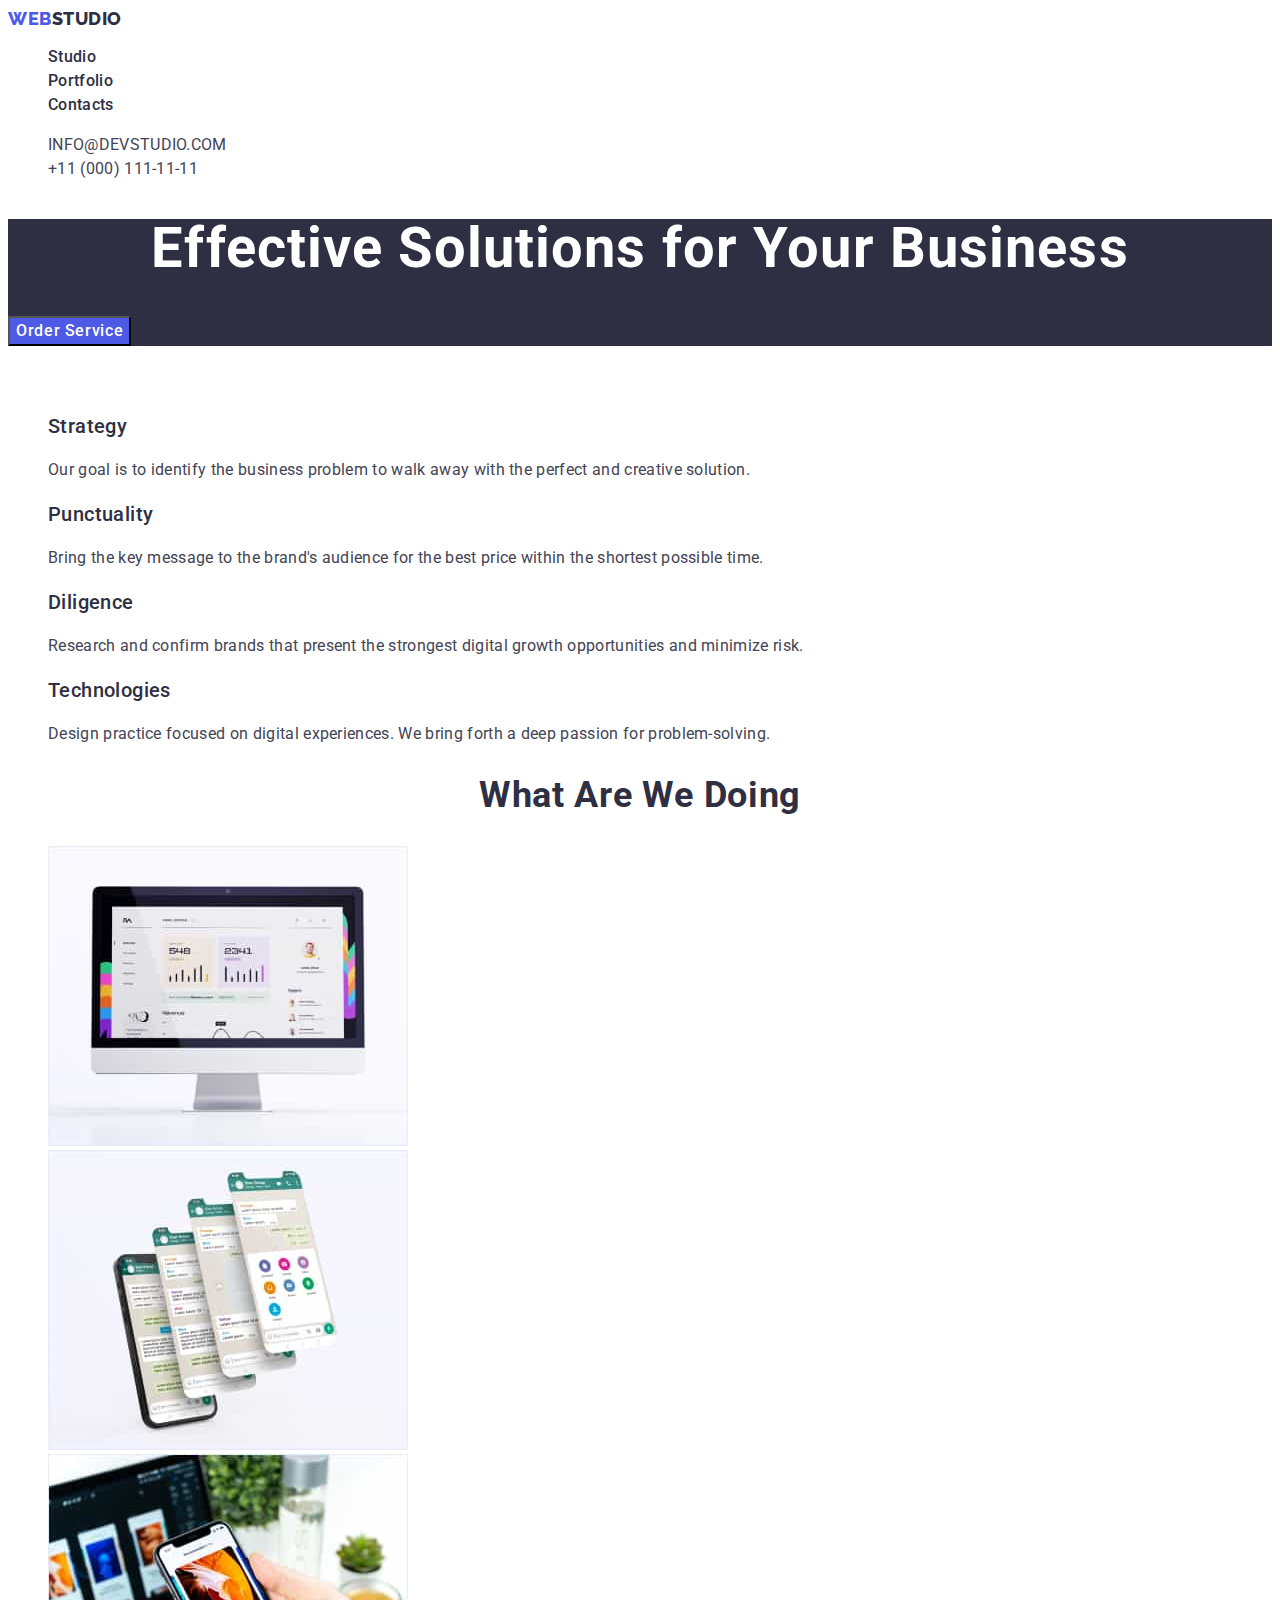
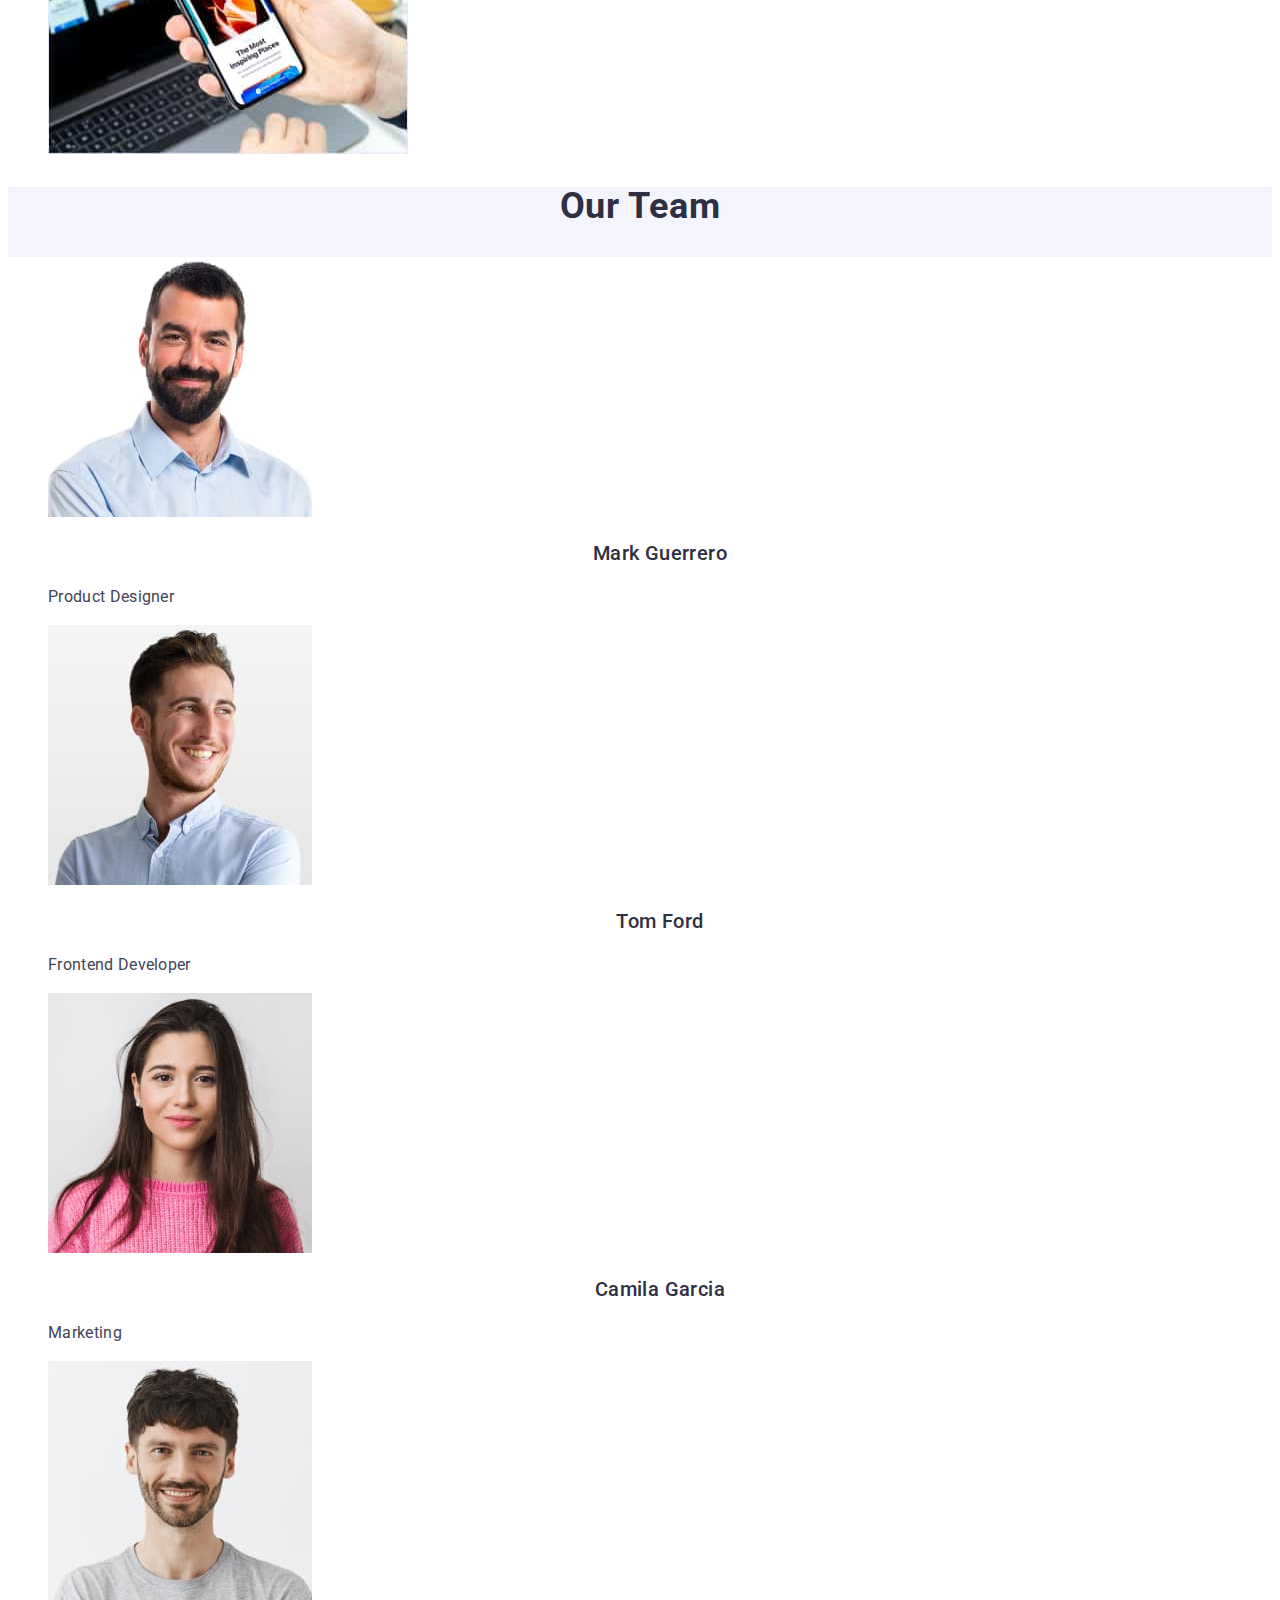
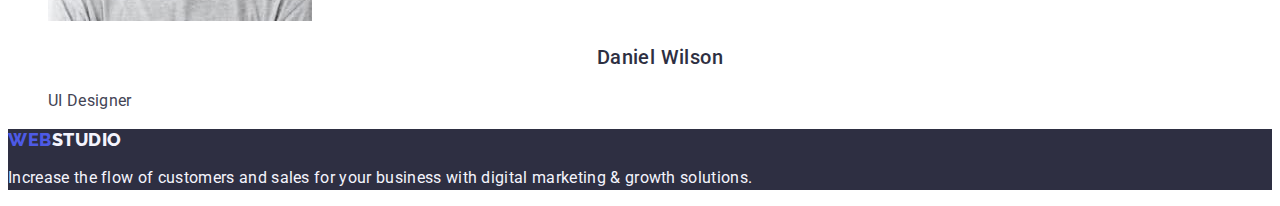
<file: index.html>
<!DOCTYPE html>
<html lang="en">

<head>
    <meta charset="UTF-8">
    <meta name="viewport" content="width=device-width, initial-scale=1.0">
    <link rel="preconnect" href="https://fonts.googleapis.com">
    <link rel="preconnect" href="https://fonts.gstatic.com" crossorigin>
    <link
        href="https://fonts.googleapis.com/css2?family=Raleway:wght@800&family=Roboto:wght@400;500;700;900&display=swap"
        rel="stylesheet">

    <link rel="stylesheet" href="./css/styles.css">
    <title>goit-markup-hw-02</title>

</head>

<body>
    <header class="header">

        <nav class="nav-menu">
            <!-- Logo -->
            <a class="logo link" href="./index.html">Web<span class="logo-accent">Studio</span></a>

            <!-- Menu Nav-->
            <ul class="nav-menu list">
                <li><a class="nav-item link" href="./index.html">Studio</a></li>
                <li><a class="nav-item link" href="./portfolio.html">Portfolio</a></li>
                <li><a class="nav-item link" href="">Contacts</a></li>
            </ul>

        </nav>

        <address class="informacion">
            <ul class="inf-contact list">
                <li><a class="contact link" href="mailto:info@devstudio.com">info@devstudio.com</a></li>
                <li><a class="contact link" href="tel:+110001111111">+11 (000) 111-11-11</a>
                </li>
            </ul>
        </address>

    </header>

<main>
    <!-- секция 1 -->
    <section class="hero-section">

        <h1 class="hero-title">Effective Solutions for Your Business</h1>

        <button type="button" class="hero-button ">Order Service</button>
    </section>

    <!-- секция 2 -->
    <section  class="section2">
        <!-- Заголовок (будет скрыт) ?visually-? -->
        <h2 style="visibility: hidden;">Effective Solutions for Your Business</h2>

     
            <!-- Feature 1 -->
            <ul class="list">
                <li class="feature-item">
                    <h3 class="feature-subtitle">Strategy</h3>
                    <p class="feature-text">Our goal is to identify the business problem to walk away with the perfect
                        and
                        creative solution.</p>
                </li>

                <!-- Feature 2 -->
                <li class="feature-item">
                    <h3 class="feature-subtitle">Punctuality</h3>
                    <p class="feature-text">Bring the key message to the brand's audience for the best price within the
                        shortest possible time.</p>
                </li>

                <!-- Feature 3 -->
                <li class="feature-item">
                    <h3 class="feature-subtitle">Diligence</h3>
                    <p class="feature-text">Research and confirm brands that present the strongest digital growth
                        opportunities and minimize risk.</p>
                </li>

                <!-- Feature 4 -->
                <li class="feature-item">
                    <h3 class="feature-subtitle">Technologies</h3>
                    <p class="feature-text">Design practice focused on digital experiences. We bring forth a deep
                        passion
                        for problem-solving.</p>
                </li>
            </ul>
    </section>

    <!-- секция 3 -->
    <section>

        <h2 class="what-title">What are we doing</h2>

        <!-- img -->
        <ul class="what list">
            <li class="what-img">
                <img src="./images/Rectangle71.jpg" alt="Rectangle71" width="360">
            </li>
            <li><img src="./images/Rectangle71(1).jpg" alt="Rectangle71(1)" width="360">
            </li>
            <li><img src="./images/Rectangle71(2).jpg" alt="Rectangle71(2)" width="360">
            </li>
        </ul>
    </section>

    <!-- секция 4 -->
    <section class="team-section">

        <h2 class="team-title">Our Team</h2>

        <!--Card Content 1  -->
        <ul class="team list">

            <li class="team-item">
                <img src="./images/img.jpg" alt="Mark Guerrero" width="264" class="team-image" />
                <h3 class="team-name">Mark Guerrero</h3>
                <p class="team-role">Product Designer</p>
            </li>

            <!-- Team Card 2 -->
            <li class="team-item">
                <img src="./images/img(1).jpg" alt="Tom Ford" width="264" class="team-image" />
                <h3 class="team-name">Tom Ford</h3>
                <p class="team-role">Frontend Developer</p>
            </li>

            <!-- Team Card 3 -->
            <li class="team-item">
                <img src="./images/img(2).jpg" alt="Camila Garcia" width="264" class="team-image" />
                <h3 class="team-name">Camila Garcia</h3>
                <p class="team-role">Marketing</p>
            </li>

            <!-- Team Card 4 -->
            <li class="team-item">
                <img src="./images/img(3).jpg" alt="Daniel Wilson" width="264" class="team-image" />
                <h3 class="team-name">Daniel Wilson</h3>
                <p class="team-role">UI Designer</p>
            </li>

        </ul>
    </section>

</main>

    <footer class="ftr">
            <!-- Logo -->
            <a href="./index.html" class="logo-down link">Web<span class="logo-down-accent">Studio</span></a>
            
        <p class="ftr-text">Increase the flow of customers and
            sales for your business with digital
            marketing & growth solutions.
        </p>
    </footer>
</body>

</html>
</file>
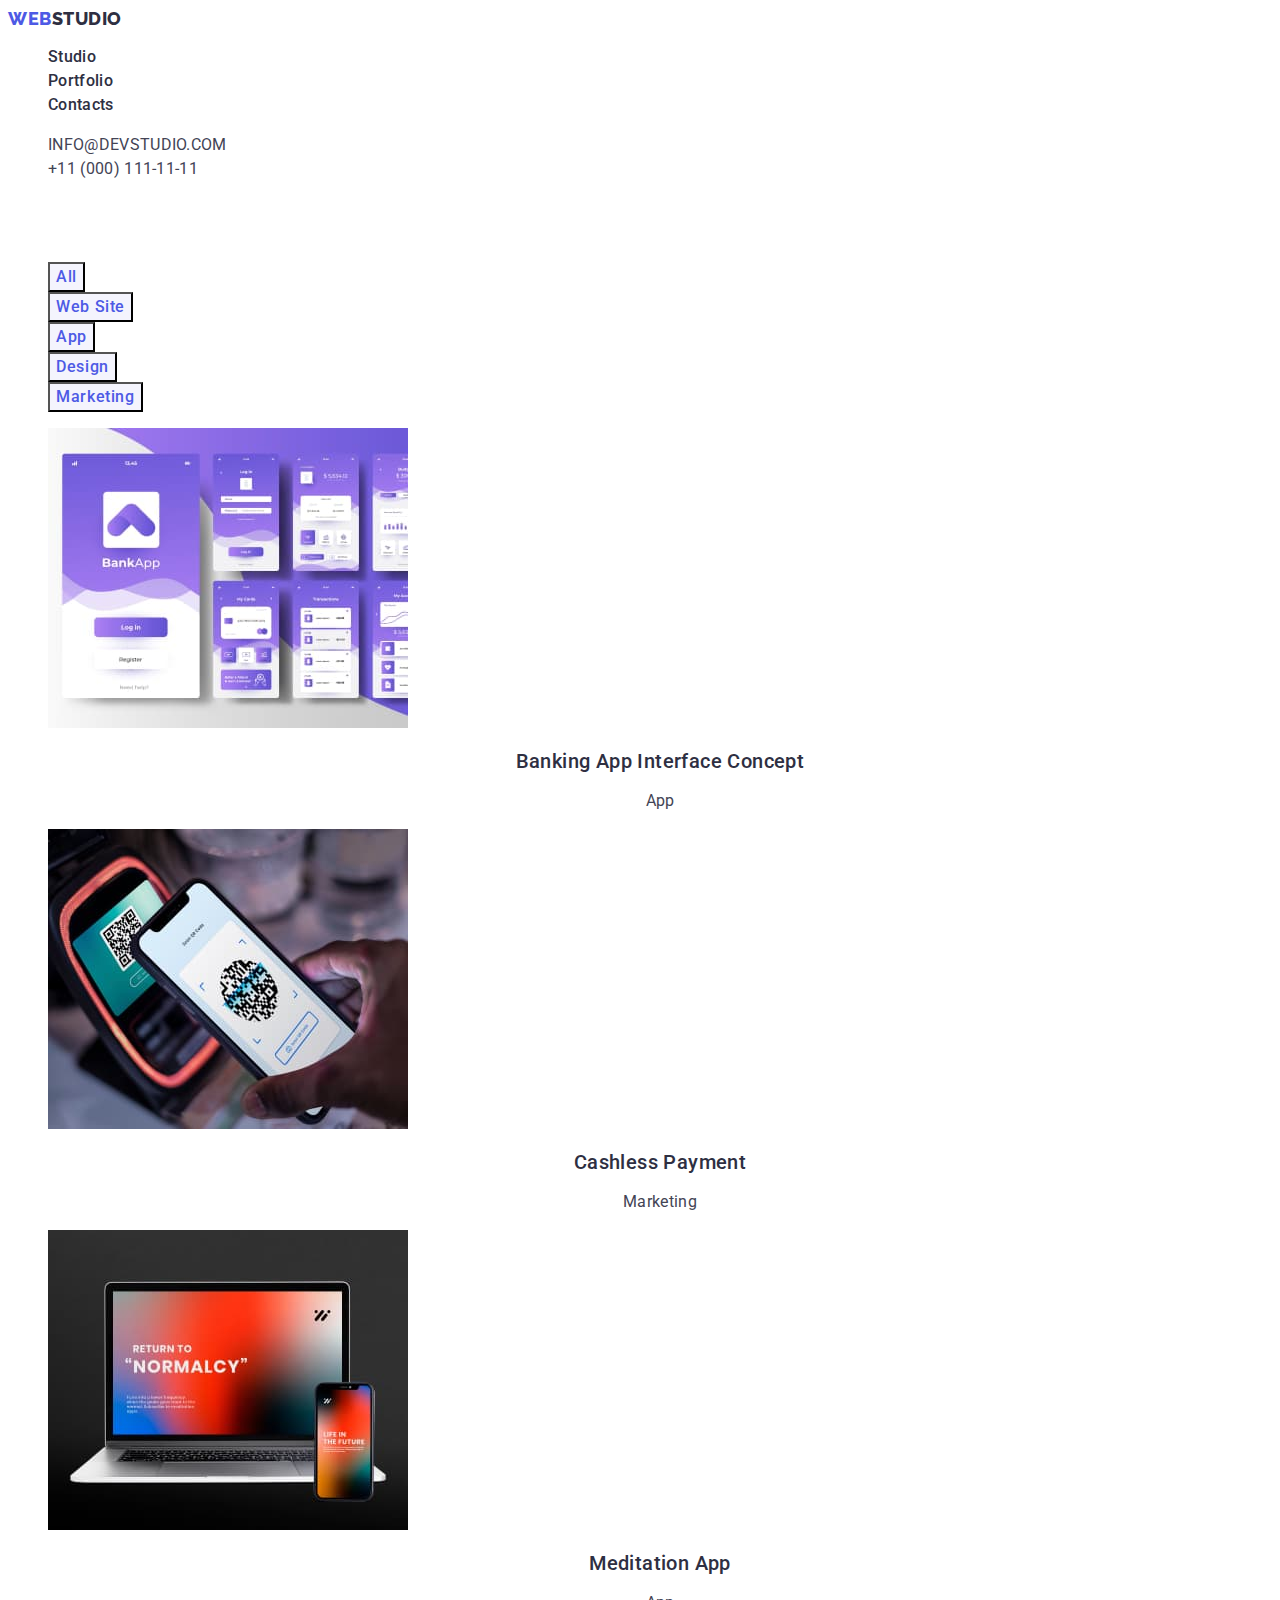
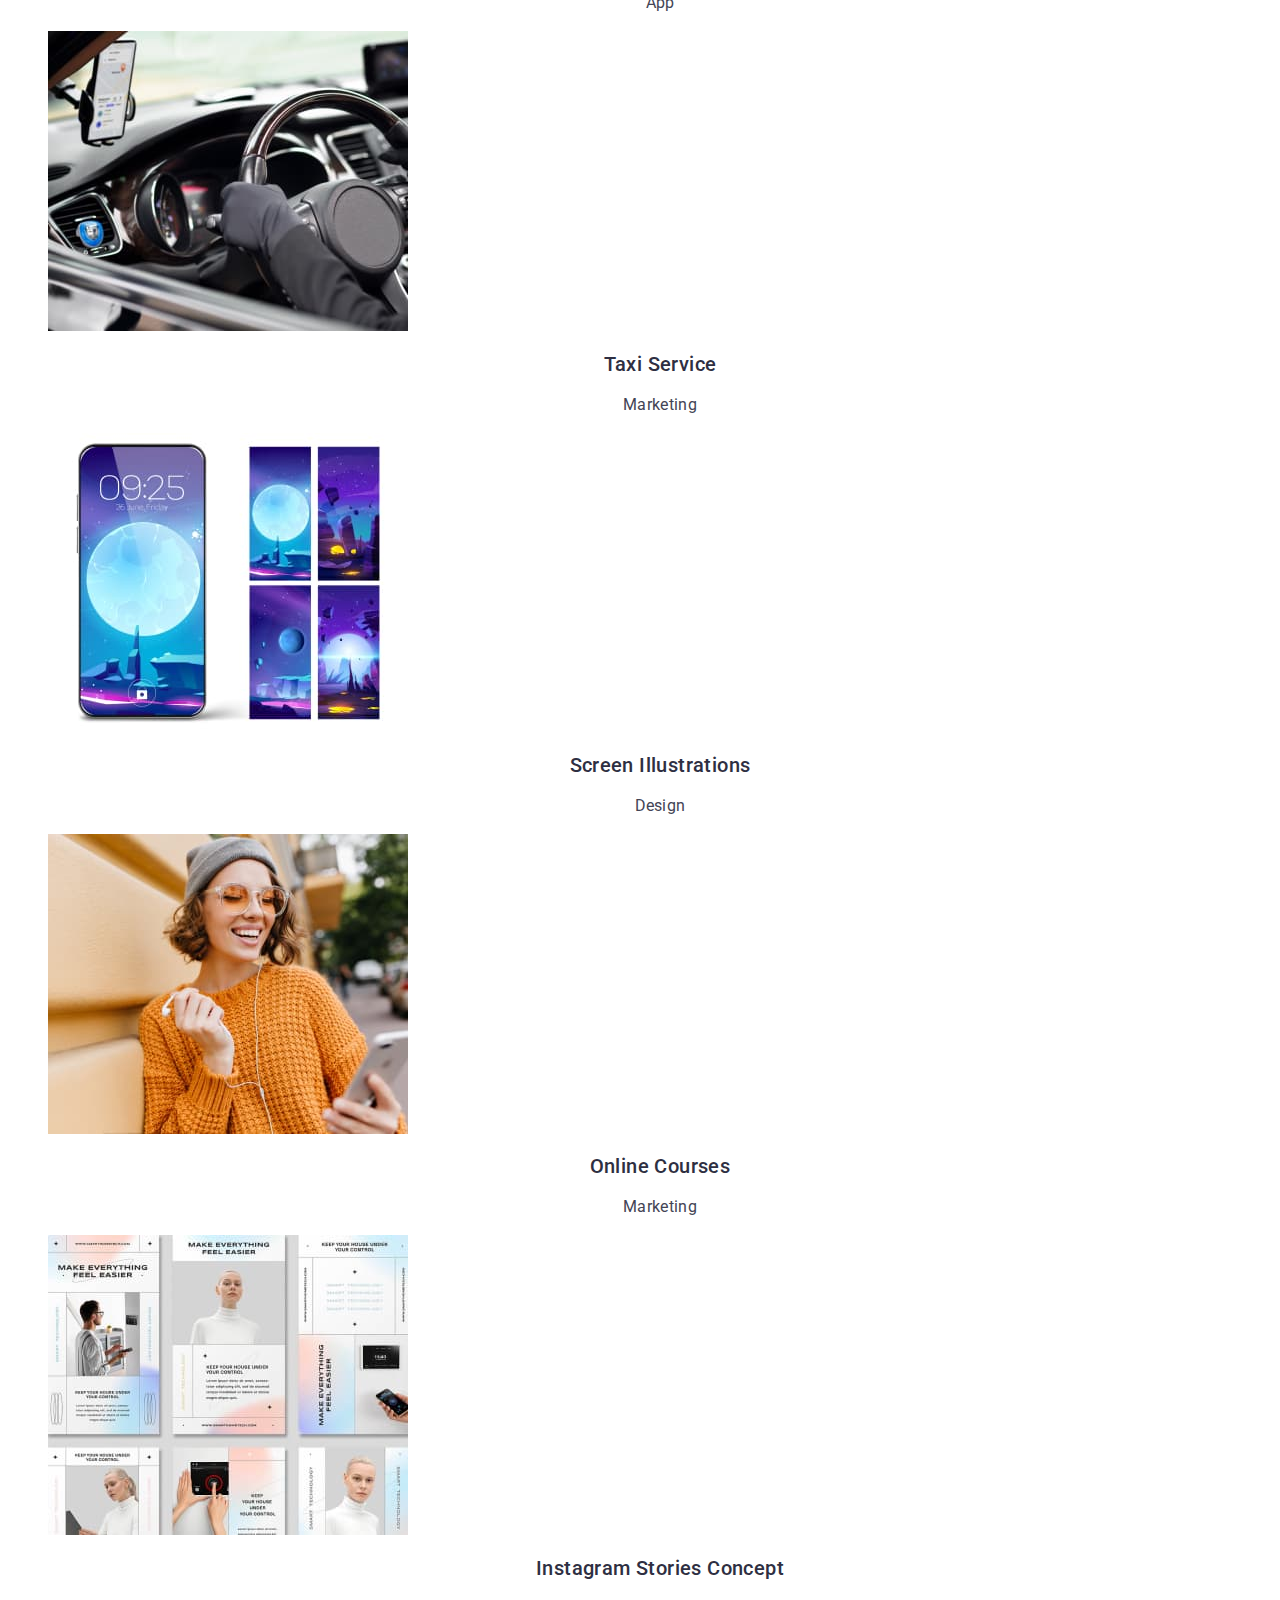
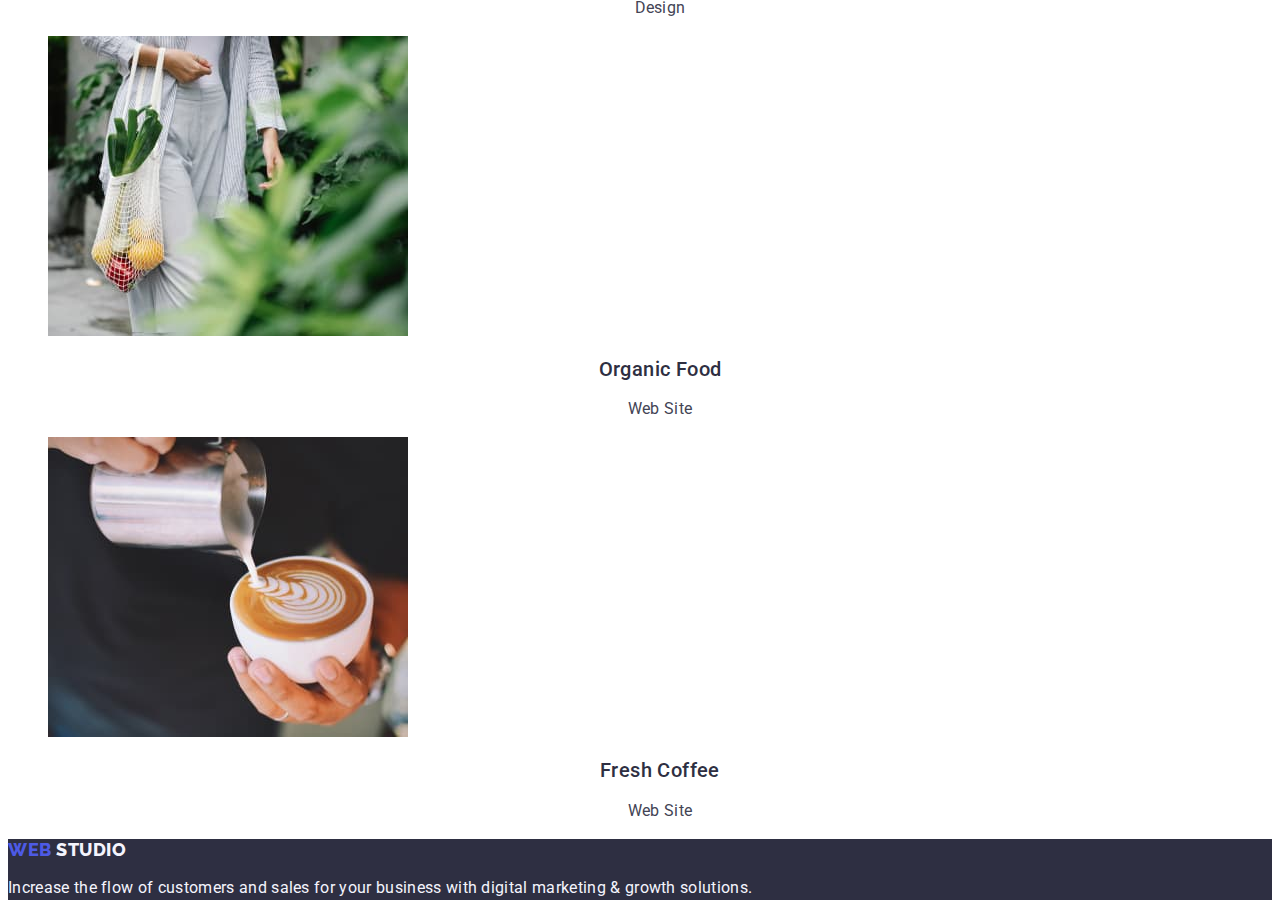
<file: portfolio.html>
<!DOCTYPE html>
<html lang="en">

<head>
    <meta charset="UTF-8">
    <meta name="viewport" content="width=device-width, initial-scale=1.0">
    <link rel="preconnect" href="https://fonts.googleapis.com">
    <link rel="preconnect" href="https://fonts.gstatic.com" crossorigin>
    <link
        href="https://fonts.googleapis.com/css2?family=Raleway:wght@800&family=Roboto:wght@400;500;700;900&display=swap"
        rel="stylesheet">

    <link rel="stylesheet" href="./css/styles.css">
    <title>portfolio</title>
</head>

<body>
    <header class="header">
        <!-- Logo -->
        <nav class="nav-menu">
            <a class="logo link" href="./index.html">Web<span class="logo-accent">Studio</span></a>

            <!-- Menu Nav-->
            <ul class="nav-menu list">
                <li><a class="nav-item link" href="./index.html">Studio</a></li>
                <li><a class="nav-item link" href="./portfolio.html">Portfolio</a></li>
                <li><a class="nav-item link" href="">Contacts</a></li>
            </ul>

        </nav>

        <!-- Contact -->
        <address class="informacion">
            <ul class="contact list">
                <li><a class="contact link" href="mailto:info@devstudio.com">info@devstudio.com</a></li>
                <li><a class="contact link" href="tel:+110001111111">+11 (000) 111-11-11</a>
                </li>
            </ul>
        </address>

    </header>

    <main>
        <section>
            <!-- Заголовок (будет скрыт) ?visually-? -->
            <h1 style="visibility: hidden;">Section
            </h1>


            <!-- Кнопки- -->
            <ul class="nav-button list">
                <li><button type="button" class="nav-button-all link">All</button></li>
                <li><button type="button" class="nav-button-all link">Web Site</button></li>
                <li><button type="button" class="nav-button-all link">App</button></li>
                <li><button type="button" class="nav-button-all link">Design</button></li>
                <li><button type="button" class="nav-button-all link">Marketing</button></li>
            </ul>

            <!-- группа картинок -->

            <ul class="exemplo list">
                <li>
                    <a href="" class="team-image link"><img src="./images/BankingApp.jpg"
                            alt="Banking App Interface Concept" width="360">
                        <h2 class="exemplo-title">Banking App Interface Concept</h2>
                        <p class="exemplo-text">App</p>
                    </a>
                </li>

                <li>
                    <a href="" class="team-image link"><img src="./images/CashlessPayment.jpg"
                            alt="phone scans the QR code" width="360">
                        <h2 class="exemplo-title">Cashless Payment</h2>
                        <p class="exemplo-text">Marketing</p>
                    </a>
                </li>

                <li>
                    <a href="" class="team-image link"><img src="./images/MeditationApp.jpg" alt="iphone and laptop"
                            width="360">
                        <h2 class="exemplo-title">Meditation App</h2>
                        <p class="exemplo-text">App</p>
                    </a>
                </li>

                <li>
                    <a href="" class="team-image link"><img src="./images/TaxiService.jpg" alt="car and taxi driver"
                            width="360">
                        <h2 class="exemplo-title">Taxi Service</h2>
                        <p class="exemplo-text">Marketing</p>
                    </a>
                </li>

                <li>
                    <a href="" class="team-image link"><img src="./images/Screenllustrations.jpg"
                            alt="phone and screen cover variations" width="360">
                        <h2 class="exemplo-title">Screen Illustrations</h2>
                        <p class="exemplo-text">Design</p>
                    </a>
                </li>

                <li>
                    <a href="" class="team-image link"><img src="./images/OnlineCourses.jpg"
                            alt="girl look at the phone on the street" width="360">
                        <h2 class="exemplo-title">Online Courses</h2>
                        <p class="exemplo-text">Marketing</p>
                    </a>
                </li>

                <li>
                    <a href="" class="team-image link"><img src="./images/InstagramStoriesConcept.jpg"
                            alt="instagram content" width="360">
                        <h2 class="exemplo-title">Instagram Stories Concept</h2>
                        <p class="exemplo-text">Design</p>
                    </a>
                </li>

                <li>
                    <a href="" class="team-image link"><img src="./images/OrganicFood.jpg"
                            alt="in the hands of fruit in a mesh bag" width="360">
                        <h2 class="exemplo-title">Organic Food</h2>
                        <p class="exemplo-text">Web Site</p>
                    </a>
                </li>

                <li>
                    <a href="" class="team-image link"><img src="./images/FreshCoffee.jpg"
                            alt="barista pouring milk into coffee" width="360">
                        <h2 class="exemplo-title">Fresh Coffee</h2>
                        <p class="exemplo-text">Web Site</p>
                    </a>
                </li>
            </ul>


        </section>

    </main>

    <footer class="ftr">
           <!-- Logo -->
            <a href="./index.html" class="logo-down link">Web
                <span class="logo-down-accent">Studio</span>
            </a>
        

        <p class="ftr-text">Increase the flow of customers and
            sales for your business with digital
            marketing & growth solutions.
        </p>
    </footer>

</body>

</html>
</file>
<file: css/styles.css>
:root {
    --primary-brand: #4D5AE5;
    --pressed-state: #404BBF;
    --dark: #2E2F42;
    --text: #434455;
    --subtle-text: #8E8F99;
    --accent: #E7E9FC;
    --light: #F4F4FD;
    --hero-background: #2E2F42;
    --white-background: #FFFFFF;

}

/**___________Повторяющее елементи____________ */
body {
    font-family: "Roboto", sans-serif;
    color: #434455;
    background-color: #FFFFFF;
}

.link {
    text-decoration: none;
}

ul {
    list-style-type: none;
}

.list {
    list-style: none;
}


/**____________header_________________*/
.header {
    background-color: var(--white-background);
}

/* .nav-menu {} */

.logo {
    color: var(--primary-brand);
    font-size: 18px;
    font-family: "Raleway", sans-serif;
    font-style: normal;
    font-weight: 800;
    line-height: 1.17;
    /* 21/18 */
    letter-spacing: 0.03em;
    /* 0.54/18 */
    text-transform: uppercase;
}

.logo-accent {
    color: var(--dark);
}

.nav-item {
    font-weight: 500;
    font-size: 16px;
    line-height: 1.5;
    letter-spacing: 0.02em;
    color: #2e2f42;

}



.informacion {
    font-style: normal;
}

.contact {
    color: var(--text);
    text-transform: uppercase;
    font-size: 16px;
    font-family: "Roboto", sans-serif;
    font-style: normal;
    font-weight: 400;
    line-height: 1.5;
    /* 24/16 */
    letter-spacing: 0.02em;
    /* 0.32/16 */
}

.link:hover,
.link:focus {
    color: var(--pressed-state);
}


/*?___________Body_________________________ */
/* секция 1 */
.hero-section {
    background: var(--hero-background);
}

.hero-title {
    font-size: 56px;
    line-height: 1.07;
    text-align: center;
    letter-spacing: 0.02em;
    color: #ffffff;
}

.hero-button {
    background-color: #4D5AE5;
    font-family: "Roboto", sans-serif;
    font-weight: 500;
    font-size: 16px;
    line-height: 1.5;
    letter-spacing: 0.04em;
    color: #ffffff;
    cursor: pointer;
}


.hero-button:hover,
.hero-button:focus {
    background-color: #404BBF;
}



/* ___________секция 2____________ */


.feature {}

.feature-item {}

.feature-subtitle {
    font-weight: 500;
    font-size: 20px;
    line-height: 1.2;
    letter-spacing: 0.02em;
    color: #2e2f42;
}

.feature-text {
    font-size: 16px;
    line-height: 1.5;
    letter-spacing: 0.02em;
    color: #434455;
}

/*____________секция 3___________*/

.what-title {
    font-size: 36px;
    line-height: 1.11;
    text-align: center;
    letter-spacing: 0.02em;
    text-transform: capitalize;
    color: #2e2f42;
}

/* .what  {} */

/* .what-img {} */

/*____________секция 4  ___________*/

.team-section {
    background-color: #F4F4FD;
}

.team-title {
    font-size: 36px;
    line-height: 1.11;
    text-align: center;
    letter-spacing: 0.02em;
    /* 0.72/36 */
    text-transform: capitalize;
    color: #2e2f42;
}

.team {
    background-color: var(--white-background)
}

.team-item {
    background-color: #FFFFFF;
}

.team-image {
    text-align: center;
}

.team-name {
    font-weight: 500;
    font-size: 20px;
    line-height: 1.2;
    letter-spacing: 0.02em;
    color: #2e2f42;
    text-align: center;
    text-transform: capitalize;
}

.team-role {
    font-size: 16px;
    line-height: 1.5;
    letter-spacing: 0.02em;
    color: #434455;

}

/*?___________footer_________________________ */
.ftr {
    background-color: #2e2f42;
}

.ftr-nav-menu {}

.logo-down {
    font-family: "Raleway", sans-serif;
    font-weight: 800;
    font-size: 18px;
    line-height: 1.17;
    letter-spacing: 0.03em;
    text-transform: uppercase;
    color: #4d5ae5;
    text-decoration: none;
}

.logo-down-accent {
    color: #f4f4fd;
}


.ftr-text {
    font-size: 16px;
    font-family: "Roboto", sans-serif;
    font-style: normal;
    font-weight: 400;
    line-height: 1.5;
    color: #f4f4fd;
    letter-spacing: 0.02em;
    }
/* !____________Poptfolio____________________ */

.Portfoliofon {
    background-color: var(--white-background);
}

/*?___________кнопки на портфолио_________________________ */



.nav-button-all {
    font-family: "Roboto", sans-serif;
    font-weight: 500;
    font-size: 16px;
    line-height: 1.5;
    letter-spacing: 0.04em;
    color: #4d5ae5;
    background-color: #F4F4FD;
}

.nav-button-all:hover,
.nav-button-all:focus {
    color: #FFFFFF;
    background-color: #404BBF;
    cursor: pointer;
}

/*?___________ список 9 штук_________________________ */

.exemplo-list {
    list-style: none;

}

/* .team-image link {} */

.exemplo-title {
    font-weight: 500;
    font-size: 20px;
    line-height: 1.2;
    letter-spacing: 0.02em;
    color: #2e2f42;
}

.exemplo-text {
    font-size: 16px;
    line-height: 1.5;
    letter-spacing: 0.02em;
    color: #434455;
}
</file>
